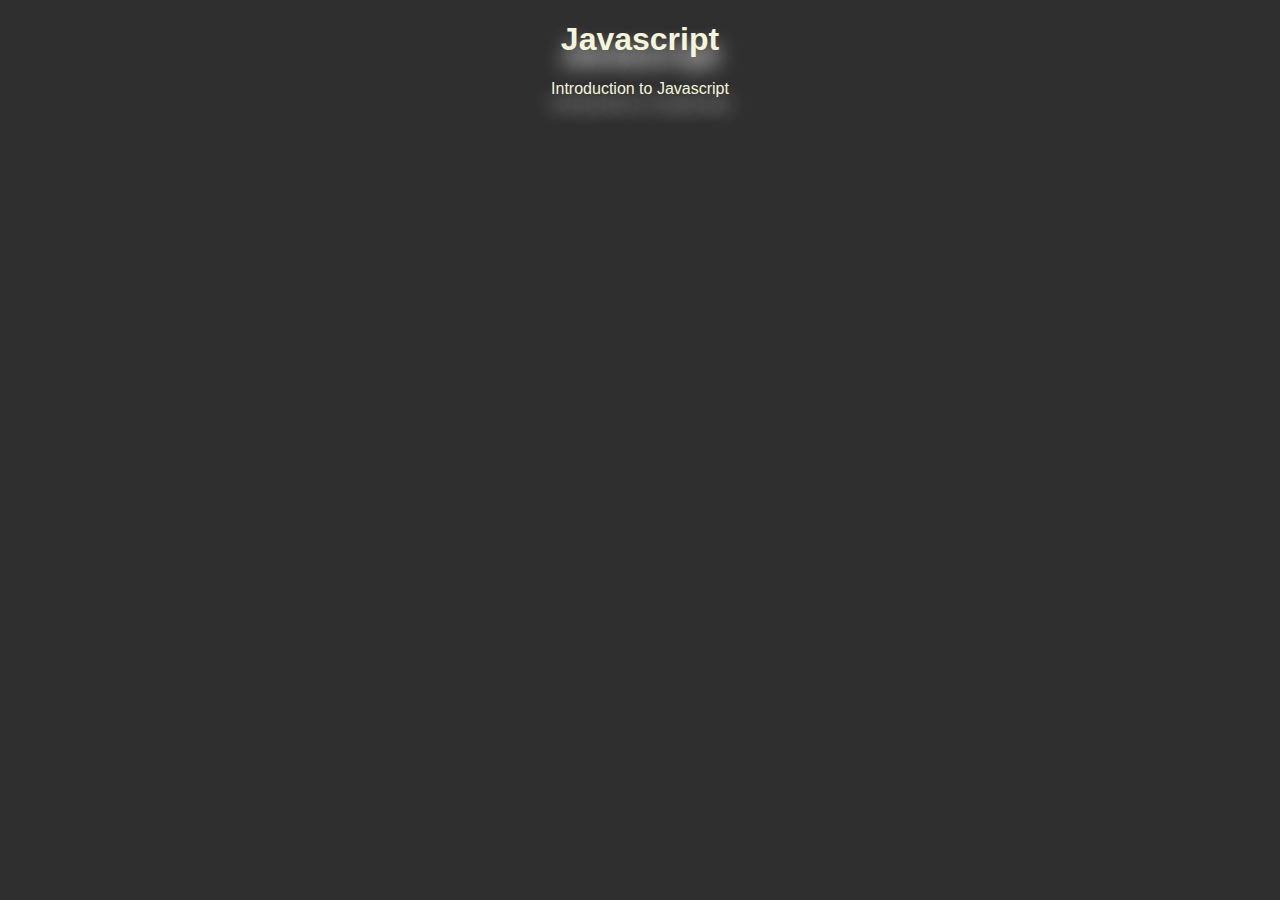
<file: javascript/index.html>
<!DOCTYPE html>
<html lang="en">
<head>
    <meta charset="UTF-8">
    <meta name="viewport" content="width=device-width, initial-scale=1.0">
    <title>Document</title>
    <link rel="stylesheet" href="style.css">
</head>
<body>
    <div>
		<h1 classname="start">Javascript</h1>
			<p id="tag">Introduction to Javascript</p>
    </div>
</body>
</html>
</file>
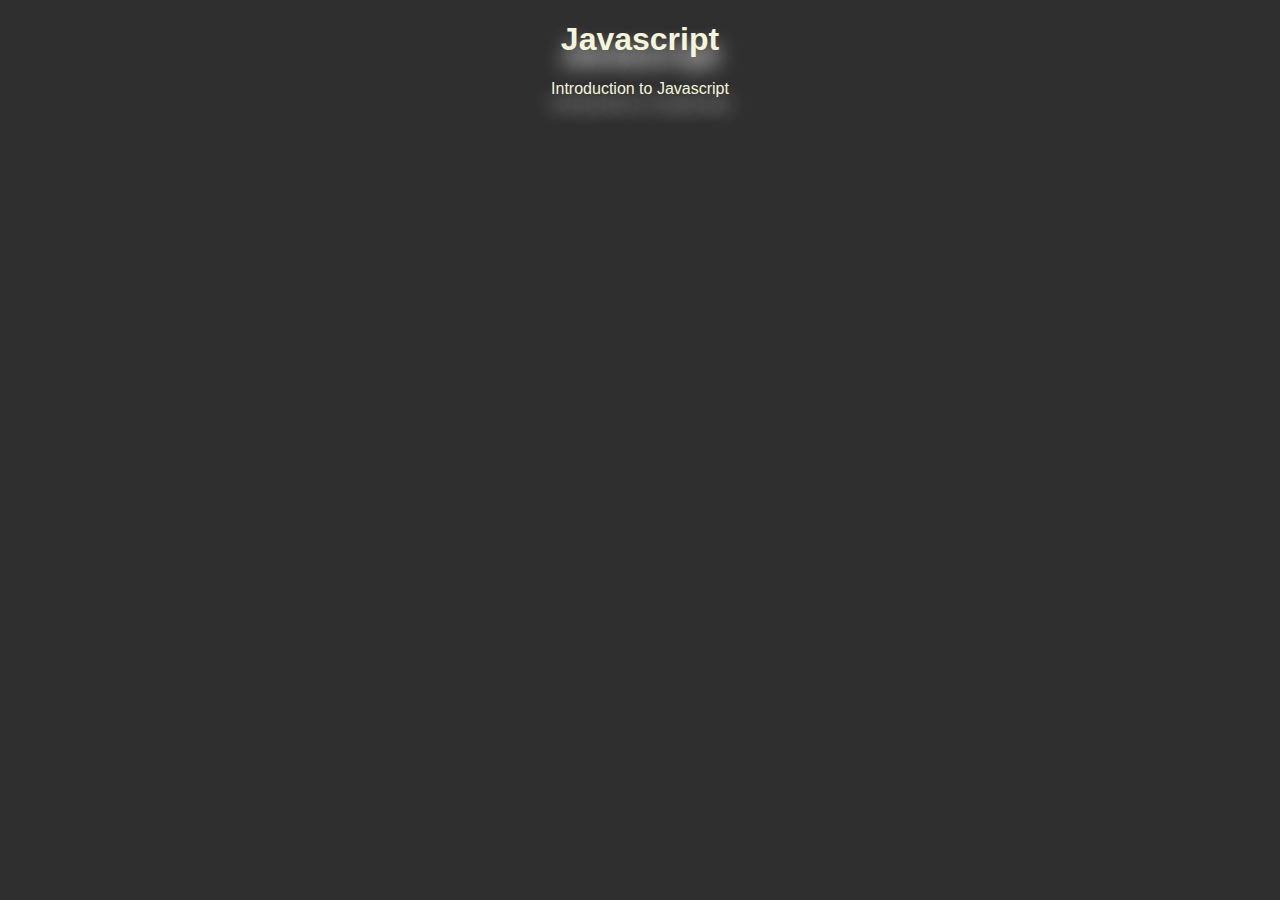
<file: javascript/facebook.html>
<!DOCTYPE html>
<html lang="en">
<head>
    <meta charset="UTF-8">
    <meta name="viewport" content="width=device-width, initial-scale=1.0">
    <title>Document</title>
    <link rel="stylesheet" href="style.css">
</head>
<body>
    <div>
		<h1 classname="start">Javascript</h1>
			<p id="tag">Introduction to Javascript</p>
    </div>
</body>
<script src="facebook.js"></script>
</html>
</file>
<file: javascript/style.css>
body{
    background-color: #2f2f2f;
    font-family: 'Segoe UI', Tahoma, Geneva, Verdana, sans-serif;
    text-align: center;
    text-shadow: 0px 15px 20px whitesmoke;
}

h1{
    size: 20px;
    color: beige;
}

p{
    color: beige;
}
</file>
